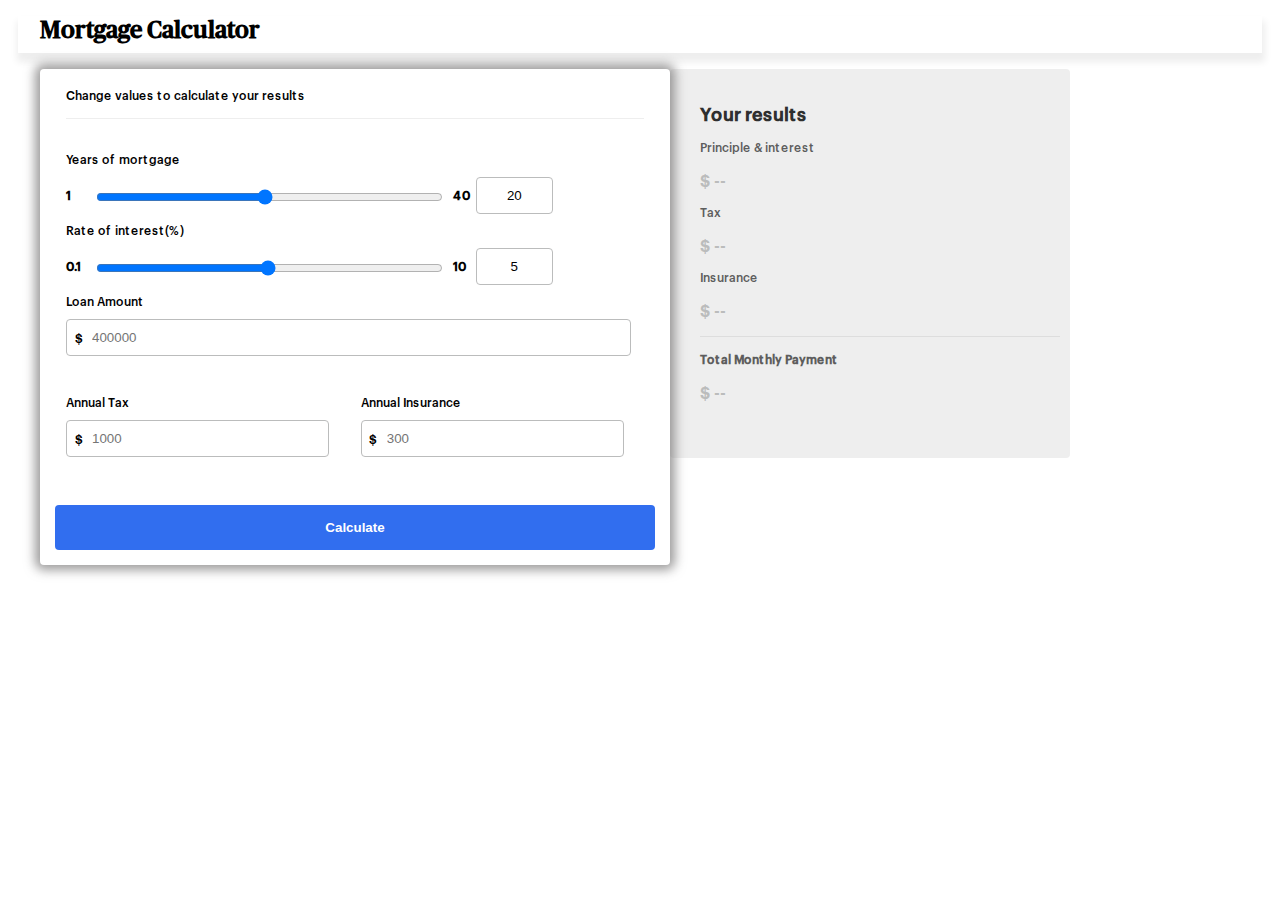
<file: Mortgage-Calculator/index.html>
<!DOCTYPE html>
<html lang="en">
  <head>
    <meta charset="UTF-8" />
    <meta name="viewport" content="width=device-width, initial-scale=1.0" />
    <meta http-equiv="X-UA-Compatible" content="ie=edge" />
    <link rel="shortcut icon" type="image/png" href="calc.png" />
    <link rel="stylesheet" href="style.css" />
    <title>Consumer Affairs - Calculator</title>
  </head>
  <body>
    <!-- Title of App -->
    <header>
      <div class="container">
        <h1>Mortgage Calculator</h1>
      </div>
    </header>

    <main class="app container">
      <!-- Calculator -->
      <section class="calc-face">
        <form>
          <fieldset>
            <legend>Change values to calculate your results</legend>
            <!-- Years of mortgage that user will select (default 20 years)-->
            <label for="years">Years of mortgage</label>
            <span><strong>1</strong></span
            ><input
              type="range"
              name="years"
              min="1"
              max="40"
              step="1"
              value="20"
              id="years-range"
              oninput="document.querySelector('#years-box').value = this.value"
            /><span><strong>40</strong></span>
            <input
              type="number"
              min="1"
              max="40"
              step="1"
              value="20"
              class="box"
              id="years-box"
              oninput="document.querySelector('#years-range').value = this.value"
            /><!--Change input and output dynamically -->

            <!-- Rate of interest(%) that user will select (default 5%)-->
            <label for="rate">Rate of interest(%)</label>
            <span><strong>0.1</strong></span
            ><input
              type="range"
              name="rate"
              min=".1"
              max="10"
              step="0.1"
              value="5"
              id="rate-range"
              oninput="document.querySelector('#rate-box').value = this.value"
            /><span><strong>10</strong></span>
            <input
              type="number"
              min=".1"
              max="10"
              step=".1"
              value="5"
              class="box"
              id="rate-box"
              oninput="document.querySelector('#rate-range').value = this.value"
            /><!--Change input and output dynamically -->
            <div class="annual full">
              <label for="loan">Loan Amount</label>
              <div class="form-group">
                <div class="input-icon">
                  <input
                    type="text"
                    name="loan"
                    class="box"
                    id="loan"
                    placeholder="400000"
                    pattern="[0-9]{1-6}"
                    title="Must be a dollar amount(numbers) $1 - $999,999"
                    required="required"
                  />
                  <i>$</i>
                </div>
                <span class="error loan"></span
                ><!--error message will be added if incorrect information is put in-->
              </div>
            </div>
            <div class="annual half">
              <label for="tax">Annual Tax</label>
              <div class="form-group">
                <div class="input-icon">
                  <input
                    type="text"
                    name="tax"
                    class="box"
                    id="tax"
                    placeholder="1000"
                    pattern="[0-9]{1-6}"
                    title="Must be a dollar amount(numbers) $1 - $999,999"
                    required="required"
                  />
                  <i>$</i>
                </div>
                <span class="error tax"></span
                ><!--error message will be added if incorrect information is put in-->
              </div>
            </div>
            <div class="annual half right">
              <label for="insurance">Annual Insurance</label>
              <div class="form-group">
                <div class="input-icon">
                  <input
                    type="text"
                    name="insurance"
                    class="box"
                    id="insurance"
                    placeholder="300"
                    pattern="[0-9]{1-6}"
                    title="Must be a dollar amount (numbers)"
                    required="required"
                  />
                  <i>$</i>
                </div>
                <span class="error insurance"></span
                ><!--error message will be added if incorrect information is put in-->
              </div>
            </div>
          </fieldset>
          <input
            type="submit"
            value="Calculate"
          /><!--Button to calculate and show results-->
        </form>
      </section>

      <!-- SUMMARY (results will show here)-->
      <section class="summary">
        <h2>Your results</h2>
        <div class="results">
          <p class="resultTitle">Principle & interest</p>
          <p class="resultAmount">$ <span id="results-principle"> --</span></p>
          <p class="resultTitle">Tax</p>
          <p class="resultAmount">$ <span id="results-tax"> --</span></p>
          <p class="resultTitle">Insurance</p>
          <p class="resultAmount">$ <span id="results-insurance"> --</span></p>
        </div>
        <div class="total">
          <h4>Total Monthly Payment</h4>
          <p class="resultAmount">$ <span id="results-total"> --</span></p>
        </div>
      </section>
    </main>

    <script src="script.js"></script>
  </body>
</html>
</file>
<file: Mortgage-Calculator/style.css>
@font-face {
  font-family: "Graphik";
  src: url("fonts/rebrand/Graphik-Regular-Web.woff2") format("woff2"), url("myfont.woff") format("woff");
}

@font-face {
  font-family: "Graphik-Med";
  src: url("fonts/rebrand/Graphik-Medium.woff2") format("woff2"), url("myfont.woff") format("woff");
}

@font-face {
  font-family: "Graphik-Semi";
  src: url("fonts/rebrand/Graphik-Semibold-Web.woff2") format("woff2"), url("myfont.woff") format("woff");
}

@font-face {
  font-family: "PublicoBanner";
  src: url("fonts/rebrand/PublicoBanner-Regular-Web.woff2") format("woff2"), url("myfont.woff") format("woff");
}

@font-face {
  font-family: "PublicoBanner-Med";
  src: url("fonts/rebrand/PublicoBanner-Medium-Web.woff2") format("woff2"), url("myfont.woff") format("woff");
}

@font-face {
  font-family: "PublicoBanner-Bold";
  src: url("fonts/rebrand/PublicoBanner-Bold-Web.woff2") format("woff2"), url("myfont.woff") format("woff");
}

@font-face {
  font-family: "PublicoHeadline";
  src: url("fonts/rebrand/PublicoHeadline-Medium-Web.woff2") format("woff2"), url("myfont.woff") format("woff");
}

body {
  font-family: "Graphik-Med", Arial, Helvetica, sans-serif;
  padding: 0 10px;
  font-size: 12px;
}

header {
  box-shadow: 1px 7px 7px 2px #eee;
  -webkit-box-shadow: 1px 7px 7px 2px #eee;
  -moz-box-shadow: 1px 7px 7px 2px #eee;
}

header h1 {
  padding-bottom: 10px;
  font-family: "PublicoHeadline", Arial, Helvetica, sans-serif;
}

h2 {
  color: #2e2f2f;
}

h3,
h4 {
  color: #5d5d5d;
}

label {
  display: block;
  font-family: "Graphik-Med", Arial, Helvetica, sans-serif;
  font-size: 12px;
}

fieldset {
  border: none;
}

fieldset legend {
  padding: 5px 0 15px 0;
  border-bottom: 1px solid #eee;
  width: 100%;
  margin-bottom: 30px;
}

fieldset input[type="range"] {
  margin: 0px 10px;
  vertical-align: middle;
  width: 60%;
  cursor: -webkit-grab;
  cursor: grab;
}

fieldset input[type="range"]:active {
  cursor: -webkit-grabbing;
  cursor: grabbing;
}

fieldset input[type="number"] {
  text-align: center;
  width: 50px;
  padding-left: 20px;
}

fieldset span {
  display: inline-block;
  min-width: 20px;
}

i {
  font-family: "Graphik-Semi", Arial, Helvetica, sans-serif;
  color: black;
}

input[type="submit"] {
  text-align: center;
  width: 100%;
  background: #316eef;
  color: white;
  border: none;
  border-radius: 4px;
  font-weight: bold;
  padding: 15px 5px;
  cursor: pointer;
}

input:focus-visible {
  outline-color: #7ca2f3;
  box-shadow: 0px 3px 7px 0px #666;
  -webkit-box-shadow: 0px 3px 7px 0px #666;
  -moz-box-shadow: 0px 3px 7px 0px #666;
  border-color: transparent;
  border: none;
}

input:focus {
  outline-color: #7ca2f3;
  box-shadow: 0px 3px 7px 0px #666;
  -webkit-box-shadow: 0px 3px 7px 0px #666;
  -moz-box-shadow: 0px 3px 7px 0px #666;
  -webkit-transition: 0.3s;
  transition: 0.3s;
  border-color: transparent;
  border: none;
}

.box {
  border: 1px solid #bbbcbc;
  border-radius: 4px;
  padding: 10px 5px;
  margin: 10px 0;
}

.container {
  max-width: 1200px;
  margin: 0 auto;
  padding: 0px 5px;
}

.calc-face {
  box-shadow: 0px 0px 11px 5px rgba(123, 122, 122, 0.75);
  -webkit-box-shadow: 0px 0px 11px 5px rgba(123, 122, 122, 0.75);
  -moz-box-shadow: 0px 0px 11px 5px rgba(123, 122, 122, 0.75);
  padding: 15px;
  border-radius: 4px;
  z-index: 2;
  position: relative;
  float: left;
}

.summary {
  background: #eeeeee;
  padding: 20px 10px 40px 30px;
  float: left;
  border-radius: 4px;
}

.summary .resultTitle {
  font-family: "Graphik-Med", Arial, Helvetica, sans-serif;
  color: #5d5d5d;
}

.summary .resultAmount {
  font-family: "Graphik-Semi", Arial, Helvetica, sans-serif;
  color: #5d5d5d;
  font-size: 1rem;
}

.annual {
  margin-bottom: 30px;
}

.annual.full {
  width: 100%;
}

.annual.full input {
  width: 93%;
}

.annual.half {
  display: inline-block;
  width: 43%;
  margin-right: 6%;
}

.annual.half input {
  width: 95%;
}

.annual.half.right {
  float: right;
}

.annual .input-icon {
  position: relative;
}

.annual .input-icon > i {
  position: absolute;
  display: block;
  -webkit-transform: translate(0, -50%);
          transform: translate(0, -50%);
  top: 50%;
  pointer-events: none;
  width: 25px;
  text-align: center;
  font-style: normal;
}

.annual .input-icon > input {
  padding-left: 25px;
  padding-right: 0;
}

span.error {
  color: #d83e00;
  position: absolute;
  max-width: 50%;
}

@media screen and (min-width: 810px) {
  .calc-face {
    width: 50%;
  }
  .summary {
    width: 30%;
  }
  .summary .total {
    border-top: 1px solid #ddd;
  }
}

@media screen and (max-width: 810px) {
  .calc-face {
    float: none;
  }
  .summary {
    float: none;
    display: none;
  }
  .summary .results p {
    display: inline-block;
    width: 45%;
    border-bottom: 1px solid #d4d5d5;
    padding-bottom: 15px;
  }
  .summary .results .resultAmount {
    text-align: right;
  }
  .summary .total h4 {
    display: inline-block;
    width: 45%;
    border-bottom: 1px solid #d4d5d5;
    padding-bottom: 15px;
  }
  .summary .total p {
    display: inline-block;
    width: 45%;
    border-bottom: 1px solid #d4d5d5;
    padding-bottom: 15px;
    text-align: right;
  }
}

@media screen and (max-width: 450px) {
  fieldset input[type="number"] {
    text-align: center;
    width: 20px;
    padding: 10px;
  }
}
/*# sourceMappingURL=style.css.map */
</file>
